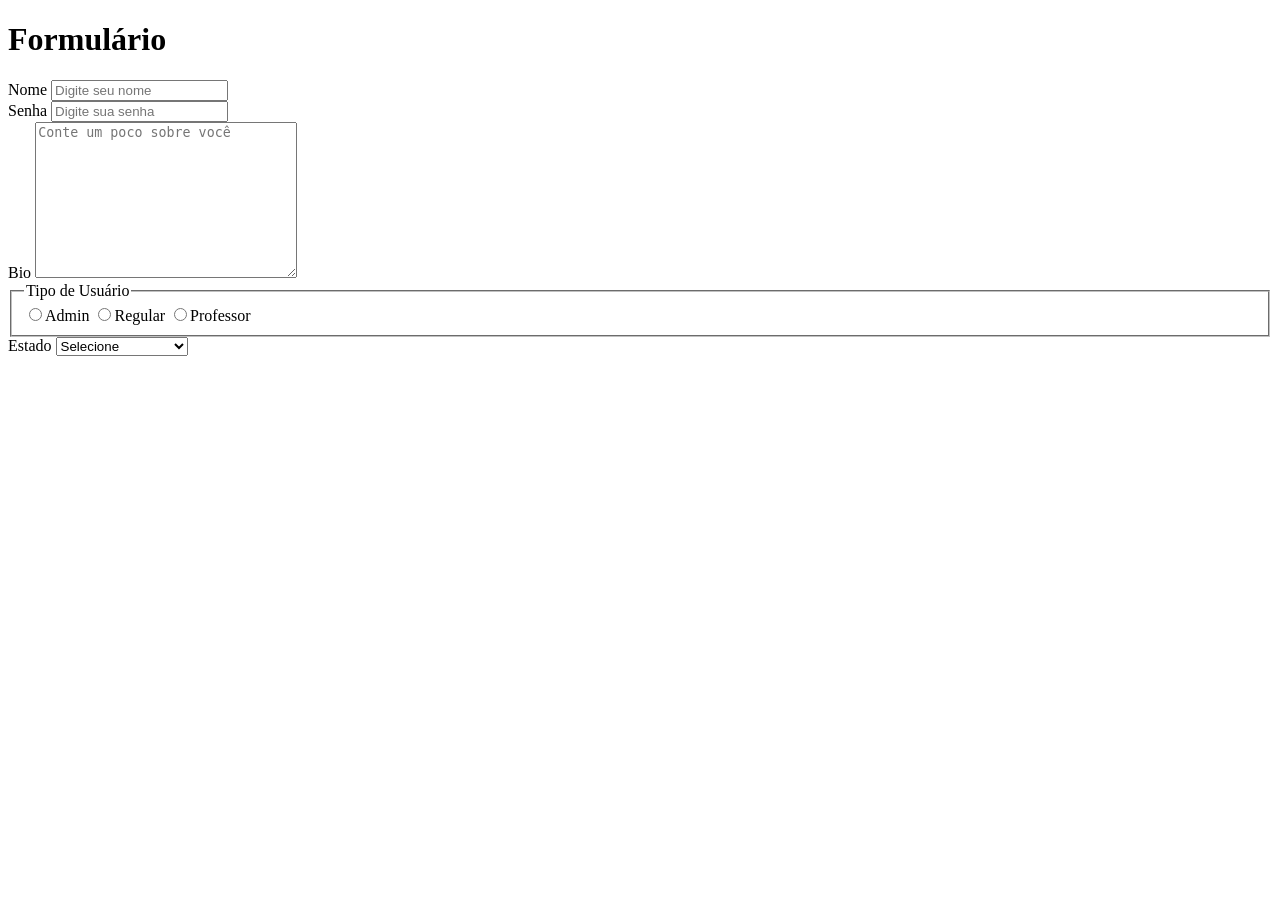
<file: form.html>
<!DOCTYPE html>
<html lang="pr-BR">
<head>
    <meta charset="UTF-8">
    <meta name="viewport" content="width=device-width, initial-scale=1.0">
    <title>Formulário</title>
</head>
<body>
    <div class="form-container">
        <h1>Formulário</h1>

        <form method="POST" action="http://3003/usuarios">
            <input type="hidden" name="id" value="3">

            <div class="form-group">
                <label for="name">Nome</label>
                <input type="text"
                id="name"
                name="name"
                placeholder="Digite seu nome">

            </div>
            <div class="form-group">
                <label for="senha">Senha</label>
                <input 
                    type="password"
                    name="senha"
                    id="senha"
                    placeholder="Digite sua senha">

            </div>
            <div class="form-group">
                <label for="bio">Bio</label>
                <textarea 
                    name="bio"
                    id="bio"
                    cols="30"
                    rows="10"
                    placeholder="Conte um poco sobre você"
                    ></textarea>

            </div>

            <fieldset class="form-group">
                <legend>Tipo de Usuário</legend>
                <label for="admin">
                    <input type="radio"
                        id="admin" 
                        name="tipo"
                        value="admin">Admin
                </label>
                <label for="tipo">
                    <input
                    type="radio"
                    name="tipo"
                    id="regular"
                    values="regular">Regular
                </label>
                
                <label for="professor">
                    <input
                    type="radio"
                    name="tipo"
                    id="professor"
                    values="professor">Professor
                </label>
            </fieldset>
            <div class="form-group">
                <label for="estado">Estado</label>
                <select name="estado" id="estado">
                    <option value="">Selecione</option>
                    <option value="">Paraná</option>
                    <option value="">Santa Catarina</option>
                    <option value="">Rio Grande do Sul</option>
                </select>

            </div>


        </form>
    </div>
</body>
</html>
</file>
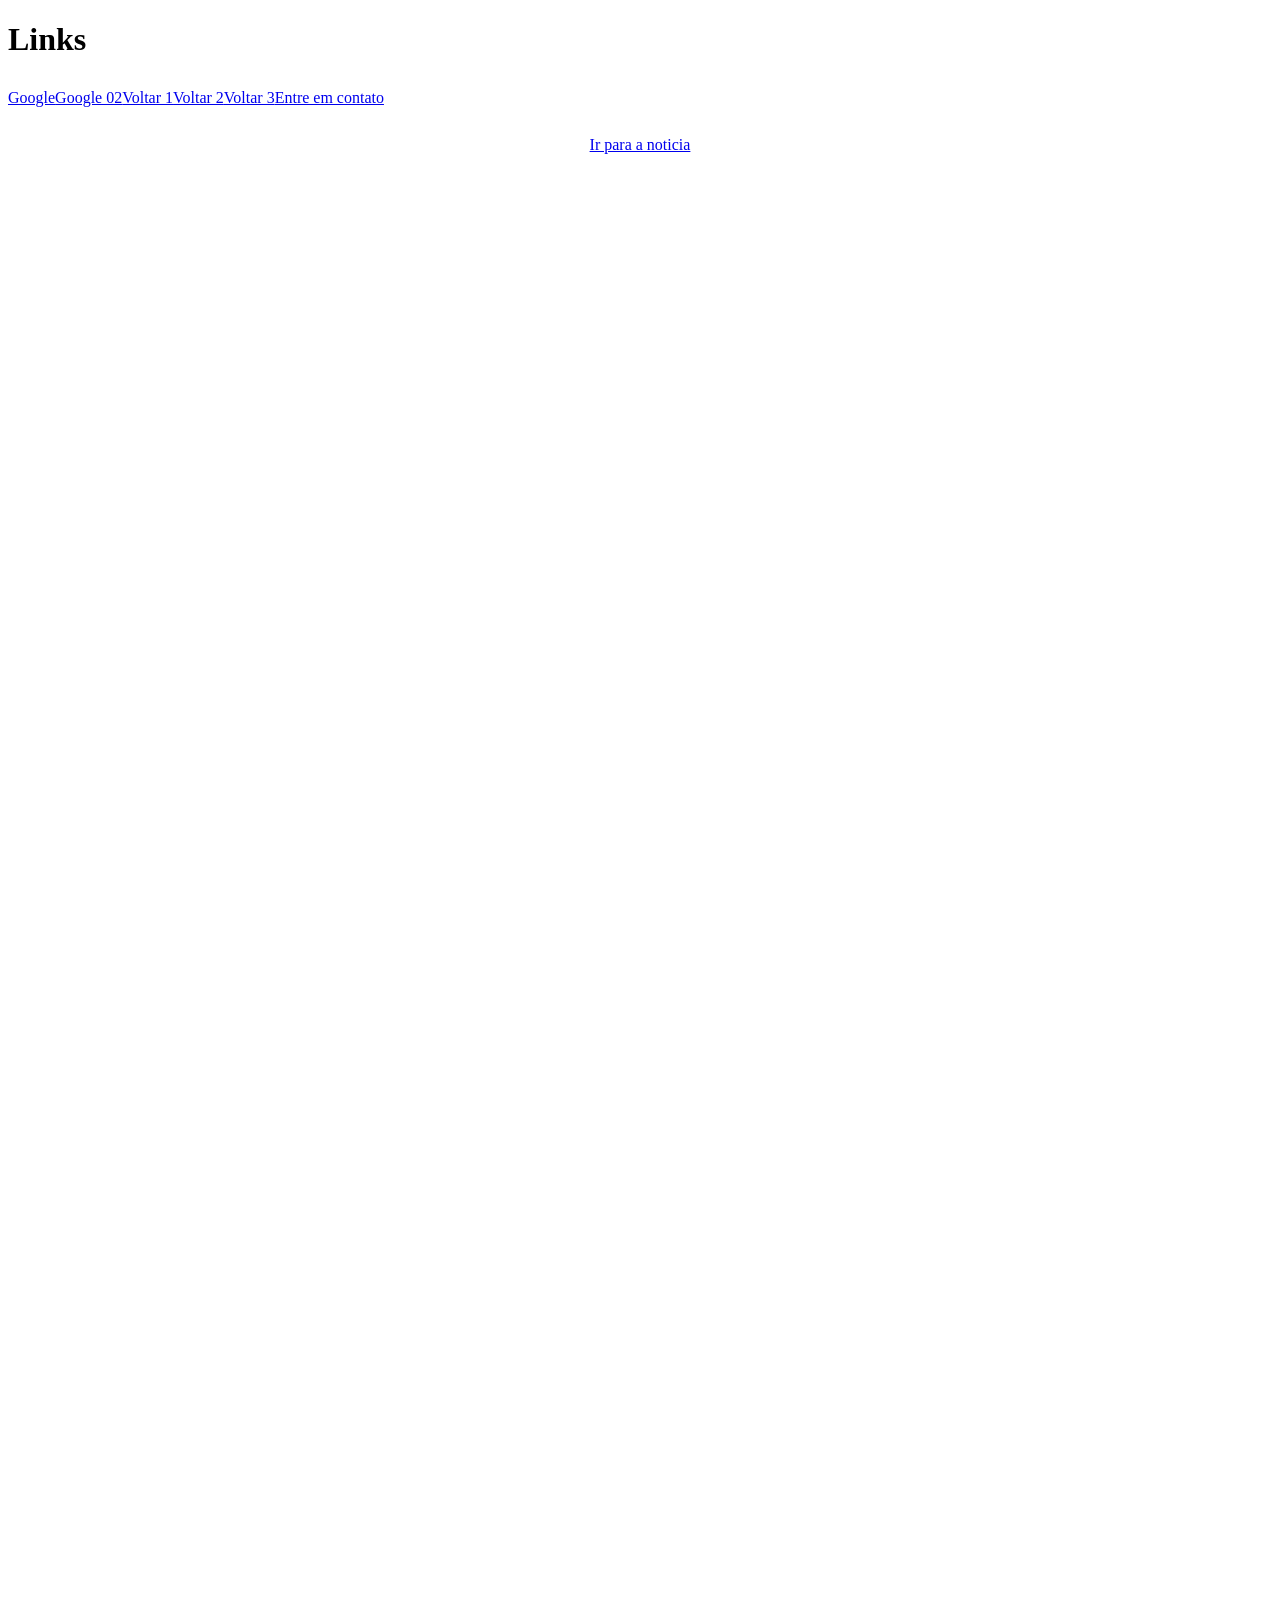
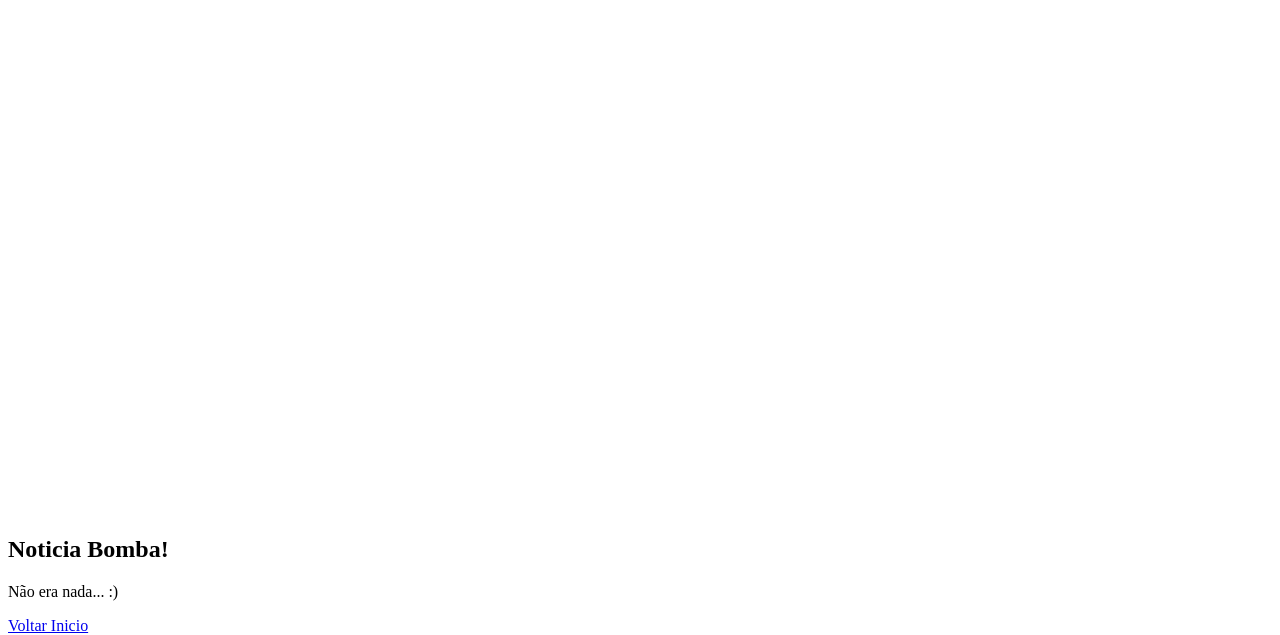
<file: links.html>
<!DOCTYPE html>
<html lang="pt-BR">
<head>
    <meta charset="UTF-8">
    <meta name="viewport" content="width=device-width, initial-scale=1.0">
    <title>Links</title>
    <style>
        
    </style>

</head>
<body>
    <h1>Links</h1>
    <div style="display: flex; flex-direction: colum; align-items: center;">
        <a id="inicio" href="https://www.google.com.br">Google</a>
        <a href="https://www.google.com.br" target="_blank">Google 02</a>

        <a href="index.html">Voltar 1</a>
        <a href="/index.html">Voltar 2</a>
        <a href="./index.html">Voltar 3</a><br><br>

        <a href="mailto:email@gmail.com.br">Entre em contato</a><br><br>

        
    </div>
    <div id="noticia" style="position: absolute; margin-top: 2000px;">
        <h2>Noticia Bomba!</h2>
        <p>Não era nada... :)</p>
        <a href="#inicio">Voltar Inicio</a>
        
    </div>
    <div style="text-align: center; margin-top: 20px;">
        <a href="#noticia">Ir para a noticia</a>

    </div>

    
</body>
</html>
</file>
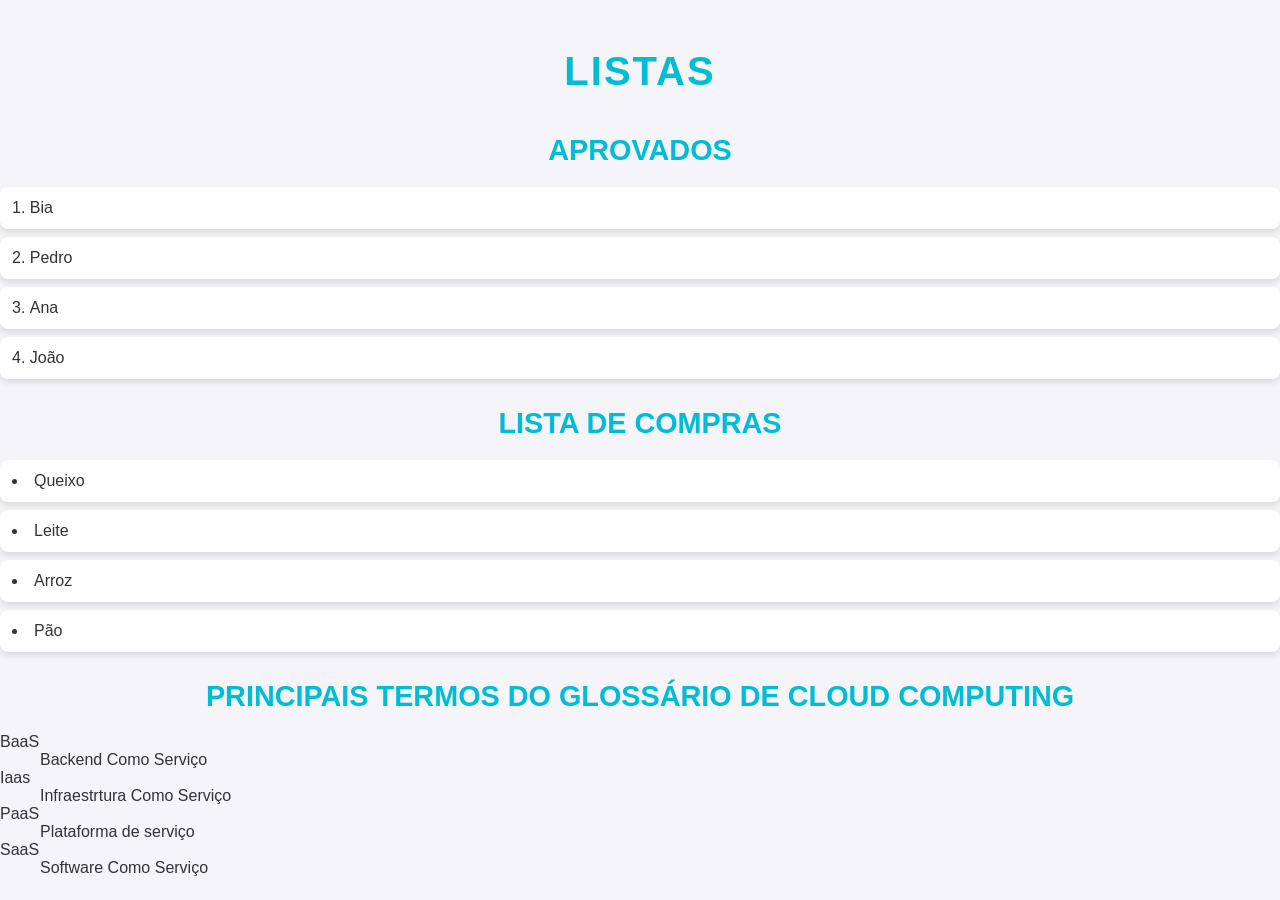
<file: lista.html>
<!DOCTYPE html>
<html lang="pt-BR">
<head>
    <meta charset="UTF-8">
    <meta name="viewport" content="width=device-width, initial-scale=1.0">
    <title>Listas</title>
    <link rel="stylesheet" href="lista.css">
</head>
<body>
    <h1>Listas</h1>
    <!--Lista Ordenada-->
    <h2>Aprovados</h2>
    <ol>
        <li>Bia</li>
        <li>Pedro</li>
        <li>Ana</li>
        <li>João</li>
    </ol>

   <!--Lista não ordenada-->
   <h2>Lista de compras</h2>
   <ul>
    <li>Queixo</li>
    <li>Leite</li>
    <li>Arroz</li>
    <li>Pão</li>

   </ul> 
    
   <!--Lista de Definição-->
   <h2>Principais termos do glossário de Cloud Computing</h2>
   <dl>
    <dt>BaaS</dt>
    <dd>Backend Como Serviço</dd>
    <dt>Iaas</dt>
    <dd>Infraestrtura Como Serviço</dd>
    <dt>PaaS</dt>
    <dd>Plataforma de serviço</dd>
    <dt>SaaS</dt>
    <dd>Software Como Serviço</dd>
    

   </dl>


</body>
</html>
</file>
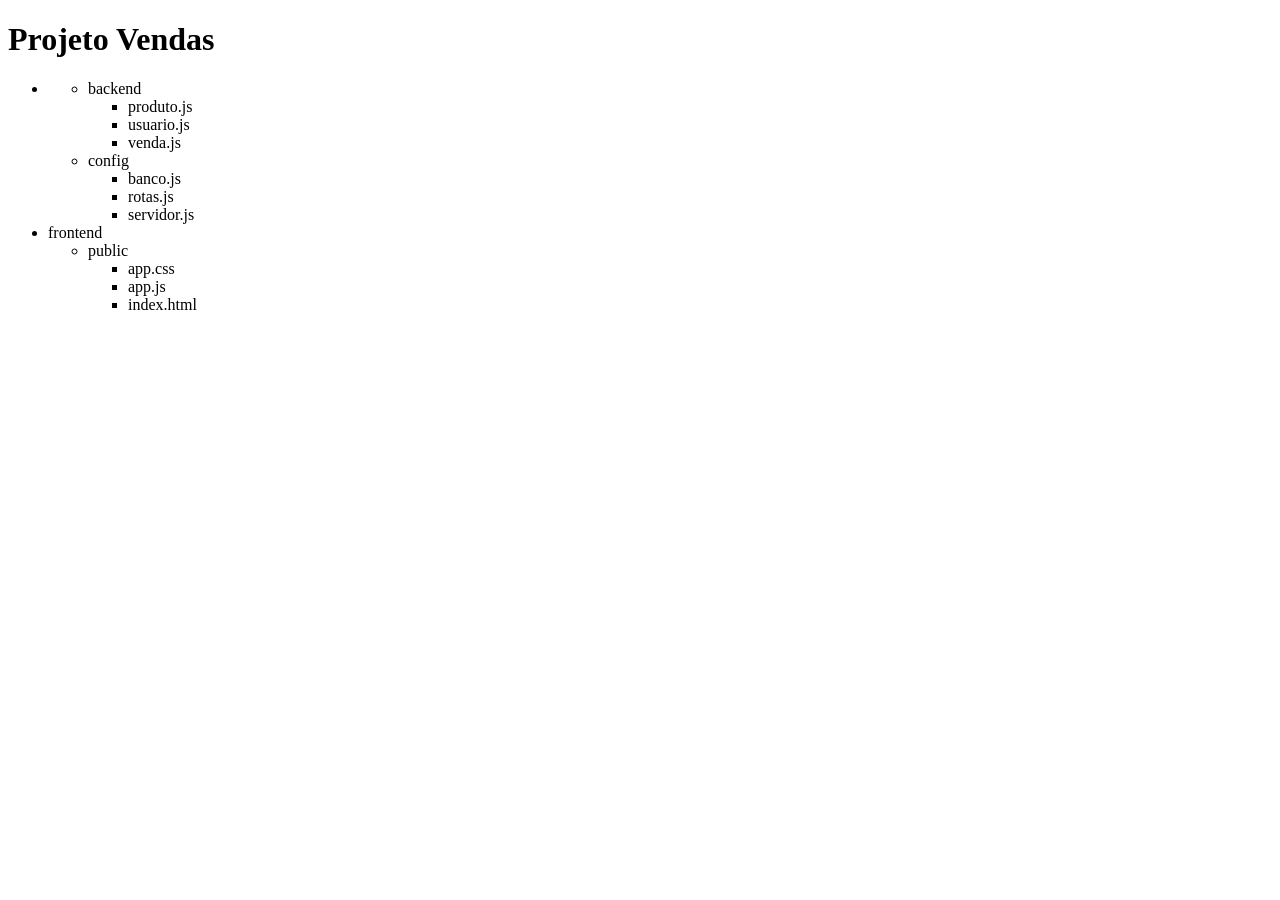
<file: listasAlinhadas.html>
<!DOCTYPE html>
<html lang="pr-BR">
<head>
    <meta charset="UTF-8">
    <meta name="viewport" content="width=device-width, initial-scale=1.0">
    <title>Document</title>
</head>
<body>
    <h1>Projeto Vendas</h1>
    <ul class="tree">
        <li>
            <ul>
                <li>
                    <span wm-folder>backend</span>
                    <ul>
                        <li>produto.js</li>
                        <li>usuario.js</li>
                        <li>venda.js</li>
                    </ul>
                </li>
                <li>
                    <span wm-folder>config</span>
                    <ul>
                        <li>banco.js</li>
                        <li>rotas.js</li>
                        <li>servidor.js</li>
                    </ul>
                </li>
            </ul>
        </li>
        <li>
            <span wm-folder>frontend</span>
                <ul>
                    <li>
                        <span wm-folder>public</span>
                        <ul>
                            <li>app.css</li>
                            <li>app.js</li>
                            <li>index.html</li>
                        </ul>
                    </li>
                </ul>
        </li>
    </ul>
    <link rel="stylesheet" href="http://files.cod3r.com.br/curso-web/tree.css">
    <script>
        document.querySelectorAll('[wm-folder]').forEach(folder =>{
            folder.onclick = function(e){  // <---adicionei a funcionalidade que a função ira funcionar pelo click
                const ul = folder.nextElementSibling
                const d = ul.style.display
                ul.style.display = d === 'none' ? 'block' : 'none';
            } // <---adicionei essa chave fechando da folder.onclick
        })
        
        
    </script>
</body>
</html>
</file>
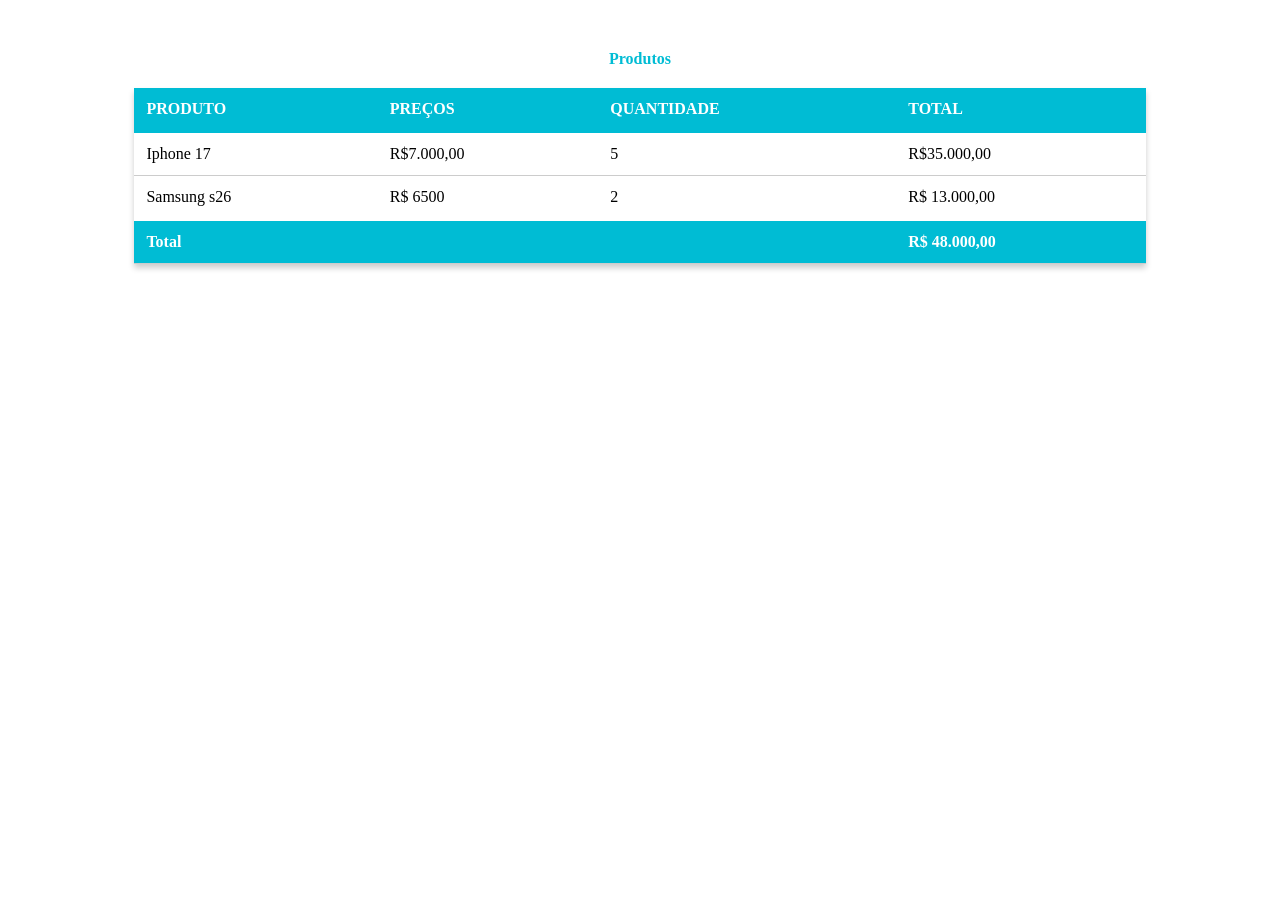
<file: tabela.html>
<!DOCTYPE html>
<html lang="pr-BR">
<head>
    <meta charset="UTF-8">
    <meta name="viewport" content="width=device-width, initial-scale=1.0">
    <title>Tabela</title>
    <style>
        table{
            width: 80%;
            margin: 50px auto;
            border-collapse: collapse;
            box-shadow: 0 4px 6px rgba(0, 0, 0, 0.2);
        }
        caption{
            font-size: 1.0rem;
            font-weight: bold;
            color: #00bcd4;
            margin-bottom: 20px;
        }
        th,td{
            padding:12px;
            text-align: left;
            font-size: 1rem; /*Vale 16px*/
            border-bottom: 1px solid #ccc;
        }
        th{
            background: #00bcd4;
            color: #fff;
            text-transform: uppercase;
        }

        thead tr{
            border-bottom: 3px solid #00bcd4;
        }

        tbody tr:hover{
            background-color: #e0f7fa;
        }

        tfoot{
            background-color: #00bcd4;
            color: #fff;
            font-weight: bold;
        }

        tfoot td{
            border-top: 3px solid #fff;
        }
        


    </style>
</head>
<body>
    <table>
        <caption>Produtos</caption>
        <thead>
            <th>Produto</th>
            <th>Preços</th>
            <th>Quantidade</th>
            <th>Total</th>
        </thead>
        <tbody>
            <tr>
                <td>Iphone 17</td>
                <td>R$7.000,00</td>
                <td>5</td>
                <td>R$35.000,00</td>
            </tr>
            <tr>
                <td>Samsung s26</td>
                <td>R$ 6500</td>
                <td>2</td>
                <td>R$ 13.000,00</td>

            </tr>

        </tbody>
        <tfoot>
            <tr>
                <td colspan="3">Total</td>
                <td>R$ 48.000,00</td>
            </tr>
        </tfoot>
    </table>
    
</body>
</html>
</file>
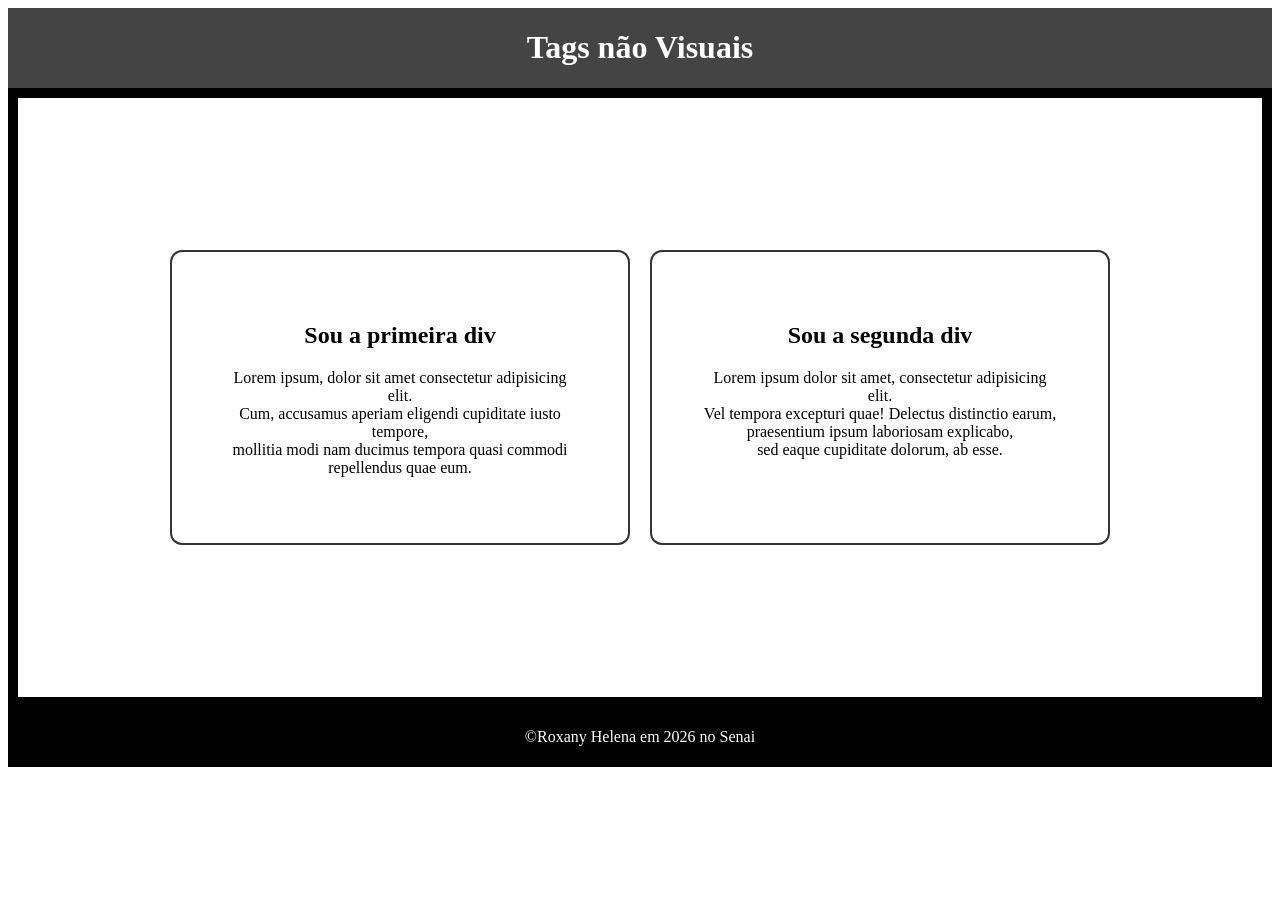
<file: tagsNaoVisual.html>
<!DOCTYPE html>
<html lang="en">
<head>
    <meta charset="UTF-8">
    <meta name="viewport" content="width=device-width, initial-scale=1.0">
    <title>Tags não Visuais</title>
    <style>
        
        header{
            background-color: #444;
            color: #fff;
            display: flex;
            align-items: center;
            justify-content: center;
            text-align: center;
            
        }
        section{
            display: flex;
            gap: 20px;
            padding: 9.5rem;
            border: 10px solid #000;
            
        }
        div{
            flex: 1;
            border: 2px solid #333;
            align-items: center;
            justify-content: center;
            text-align: center;
            padding:50px;
            border-radius:12px;
            

        }
        footer{
            background-color: #000;
            color: #fff;
            text-align: center;
            padding: 5px;
        }
    </style>
</head>
<body>
    

    
    <!--
    Tags Semãticas
    
    setion - agrupamento temático de conteúdo 
    div - divisão ou seção
    article - conteúdo auto contido
    header - cabeçalho do documento
    footer - rodapé do documento
    nav - agrupa os Links de navagação
    aside - de Lado (ex:aba de navegação lateral) relacionado com o conteúdo em volta
    details - exibe detalhes que pode ser exibidos ou escondido com css-->


    <header>
        <h1>Tags não Visuais</h1>
    </header>

     <main>
        <section>
            <div>
                <h2>Sou a primeira div</h2>
                <p>
                    Lorem ipsum, dolor sit amet consectetur adipisicing elit.<br>
                    Cum, accusamus aperiam eligendi cupiditate iusto tempore,<br>
                    mollitia modi nam ducimus tempora quasi commodi repellendus quae eum.<br>
                </p>
            </div>
            <div>
                <h2>Sou a segunda div</h2>
                <p>
                    Lorem ipsum dolor sit amet, consectetur adipisicing elit.<br>
                    Vel tempora excepturi quae! Delectus distinctio earum, praesentium ipsum laboriosam explicabo,<br>
                    sed eaque cupiditate dolorum, ab esse.<br>
                </p>
            </div>
        </section>
    </main>
    <footer>
        <p>&copy;Roxany Helena em 2026 no Senai</p>
        
    </footer>
</body>
</html>
</file>
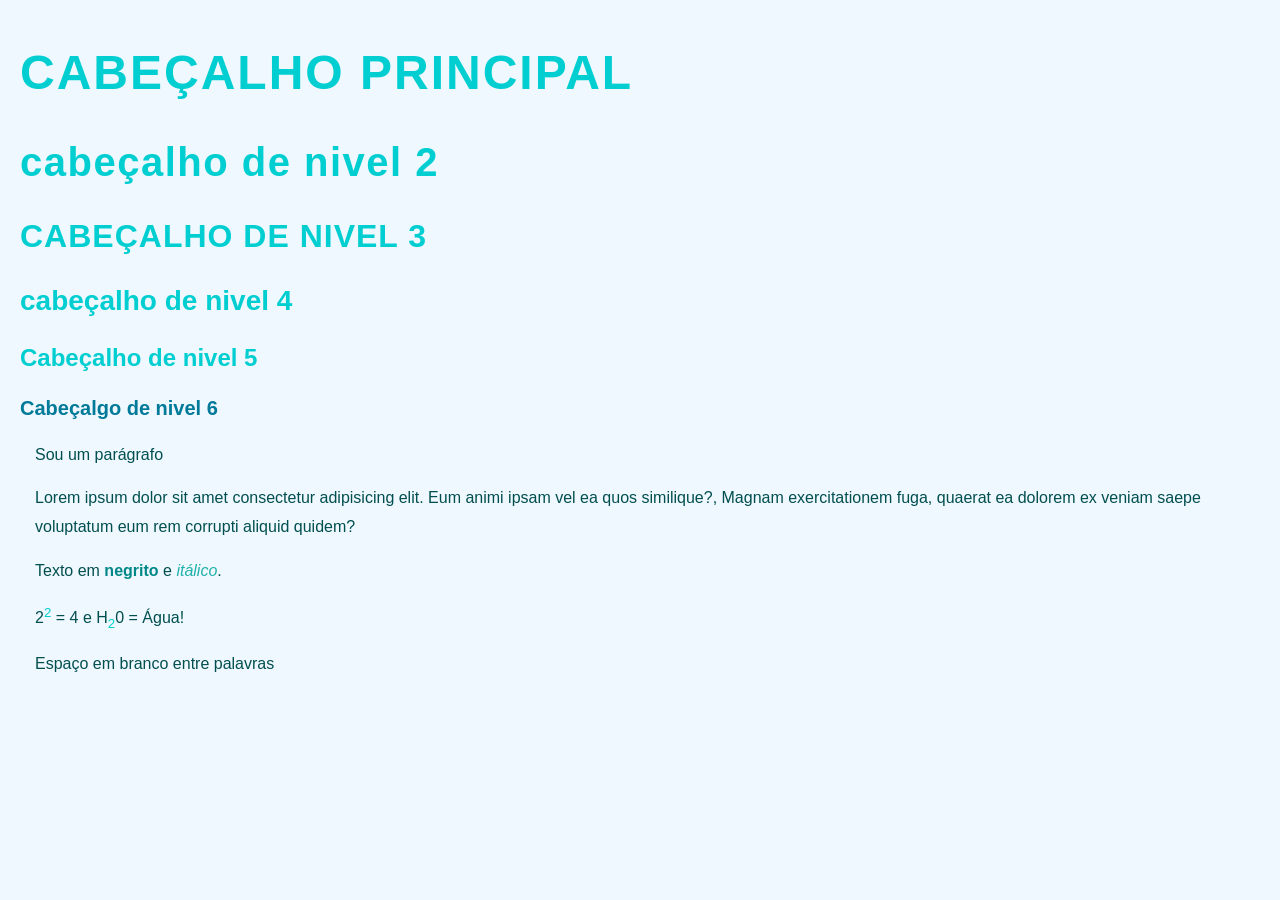
<file: texto1.html>
<DOCTYPE html>
    <html lang="pt-BR">
        <head>
            <meta charset="UTF-8">
            <meta name="viewport" content="widt=device-width, intial-scale=1.0">
            <title>Texto 01</title>
            <style>
                body{
                    font-family: 'Arial', 'sans-serif';
                    background-color: #f0f8ff;
                    color: #004F4F;
                    line-height: 1.8;
                    margin: 0;
                    padding: 20px;
                }

                /*Estilo para os cabeçalhos */
                h1, h2, h3, h4, h5, h6{
                    color: #00CED1;
                    font-weight: bold;
                    margin: 10px 0;
                }

                h1{
                    font-size: 3rem;
                    text-transform: uppercase;
                    letter-spacing:2px;
                }
                h2{
                    font-size: 2.5rem;
                    text-transform: lowercase;
                    letter-spacing: 1.5px;

                }
                h3{
                    font-size: 2rem;
                    text-transform: uppercase;
                    letter-spacing: 1px;
                }
                h4{
                    font-size: 1.75rem;
                    text-transform:lowercase;
                }
                h5{
                    font-size: 1.5rem;
                }
                h6{
                    font-size: 1.25rem;
                    color: #007A99;
                }
                p{
                    margin: 15px;
                }
                b{
                    color: #008888;
                }
                i{
                    color: #20B2AA;
                }
                sup, sub{
                    color: #00ced1;

                }

            </style>
        </head>
        <body>
            <!--Cabeçalho-->
            <h1>Cabeçalho Principal</h1>
            <h2>Cabeçalho de nivel 2</h2>
            <h3>Cabeçalho de nivel 3</h3>
            <h4>Cabeçalho de nivel 4</h4>
            <h5>Cabeçalho de nivel 5</h5>
            <h6>Cabeçalgo de nivel 6</h6>

            <p>Sou um parágrafo</p>
            <p> Lorem ipsum dolor sit amet consectetur adipisicing elit. Eum animi ipsam vel ea quos similique?,
                Magnam exercitationem fuga, quaerat ea dolorem ex veniam saepe voluptatum eum rem corrupti aliquid quidem?
            
            </p>
            <!--Negrito e Itálo-->
            <p>Texto em <b>negrito</b> e <i>itálico</i>.</p>

            <!--Sobrescrito e Subscrito-->
            <p>2<sup>2</sup> = 4 e H<sub>2</sub>0 = Água!</p>
            <!--Espaço em branco-->
            <p>Espaço    em    branco   entre   palavras</p>

             


        </body>
    </html>
</file>
<file: lista.css>
body{
    font-family: Arial, Helvetica, sans-serif;
    background-color: #f4f4f9;
    color: #333;
    margin: 0;
    padding: 0;
    display: flex;
    flex-direction: column;
    align-items: center;
    justify-content: center;
    min-height: 100vh;
}

h1{
    font-size: 2.5rem;
    color: #00bcd4;
    margin-bottom: 20px;
    text-transform: uppercase;
    letter-spacing: 2px;
    text-align: center;
}

h2{
    font-size: 1.8rem;
    color: #00bcd4;
    margin: 20px 0;
    text-transform: uppercase;
}

/*Lista ordenada*/

ol, ul, dl{
    margin: 0;
    padding: 0;
    list-style-position: inside;
    width:100%;
}

ol li, ul li{
    background-color: #fff;
    border-radius: 8px;
    padding: 12px;
    margin-bottom: 8px;
    box-shadow: 0 4px 6px rgba(0, 0, 0, 0.1);
}

ol li:hover, ul li:hover{
    transform: translateY(-5px);
    background-color: #00bcd4;
    color: #fff;
}

h1, h2, ol li, ul li, dl dd{
    transition: transform 0.3s ease, box-shadow 0.3s ease;

}

h1:hover, h2:hover, ol li:hover, ul li:hover, dl dd:hover{
    box-shadow: 0 6px 12px rgba(0, 188, 212, 0.3);
}
</file>
